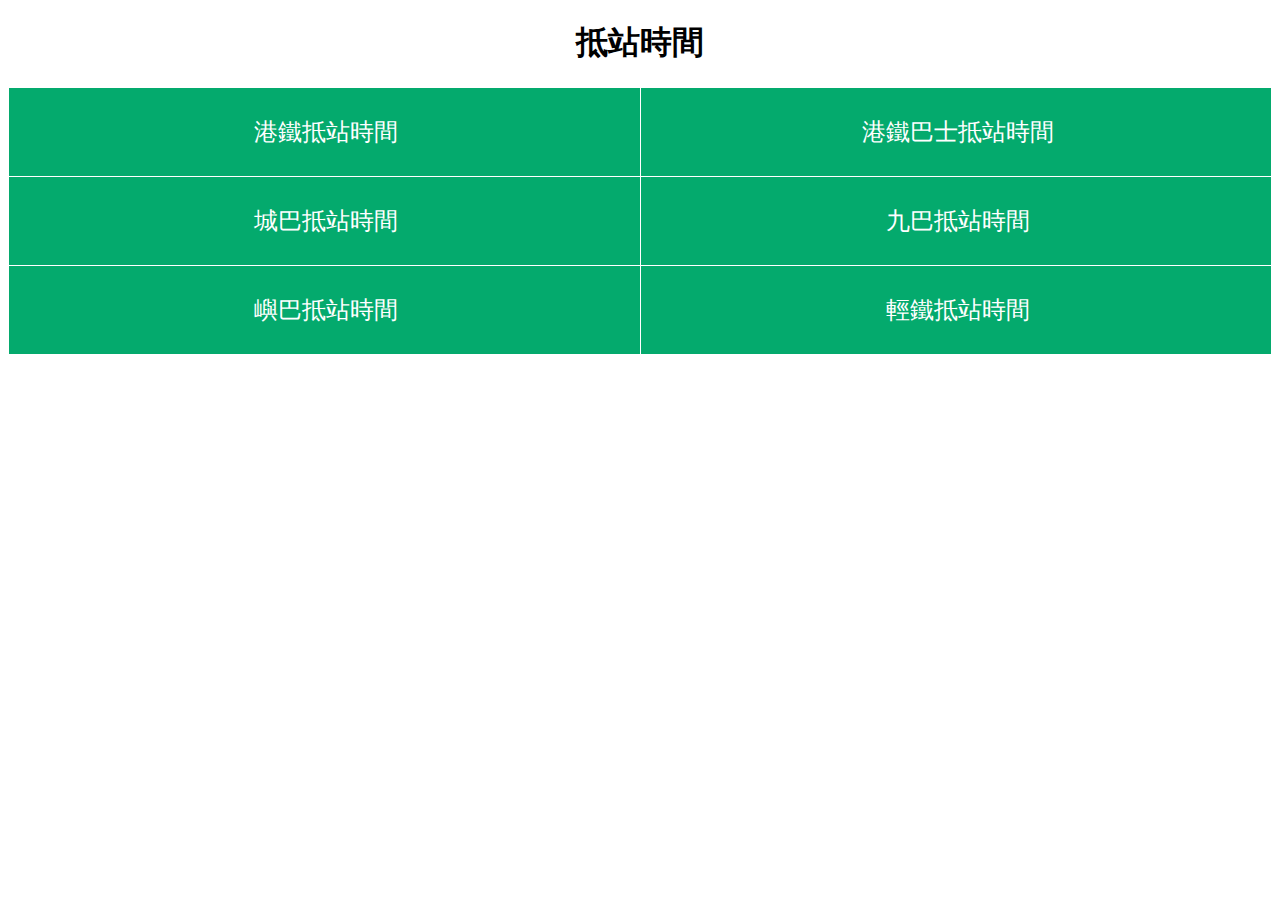
<file: index.html>
<!DOCTYPE html>
<html>
	<head>
		<base target="_top">
		<meta name="viewport" content="width=device-width, initial-scale=1.0">
		<!-- css here -->
		<title>抵站時間</title>
		<link rel="stylesheet" href="css/style.css">
		<link rel="shortcut icon" type="image/x-icon" href="images/favicon.ico">
	</head>
	<body>
		<h1 style="text-align: center">抵站時間</h1>
		<table class="homepageTable">
			<tr>
				<td style="width: 50%"><a href="MTR/index.html"><button class="btnPage">港鐵抵站時間</button></a></td>
				<td style="width: 50%"><a href="MTRB/index.html"><button class="btnPage">港鐵巴士抵站時間</button></a></td>
			</tr>
			<tr>
				<td><a href="CTB/index.html"><button class="btnPage">城巴抵站時間</button></a></td>
				<td><a href="KMB/index.html"><button class="btnPage">九巴抵站時間</button></a></td>
			</tr>
			<tr>
				<td><a href="NLB/index.html"><button class="btnPage">嶼巴抵站時間</button></a></td>
				<td><a href="LRT/index.html"><button class="btnPage">輕鐵抵站時間</button></a></td>
			</tr>
		</table>
		<script src="script.js"></script>
	</body>
</html>
</file>
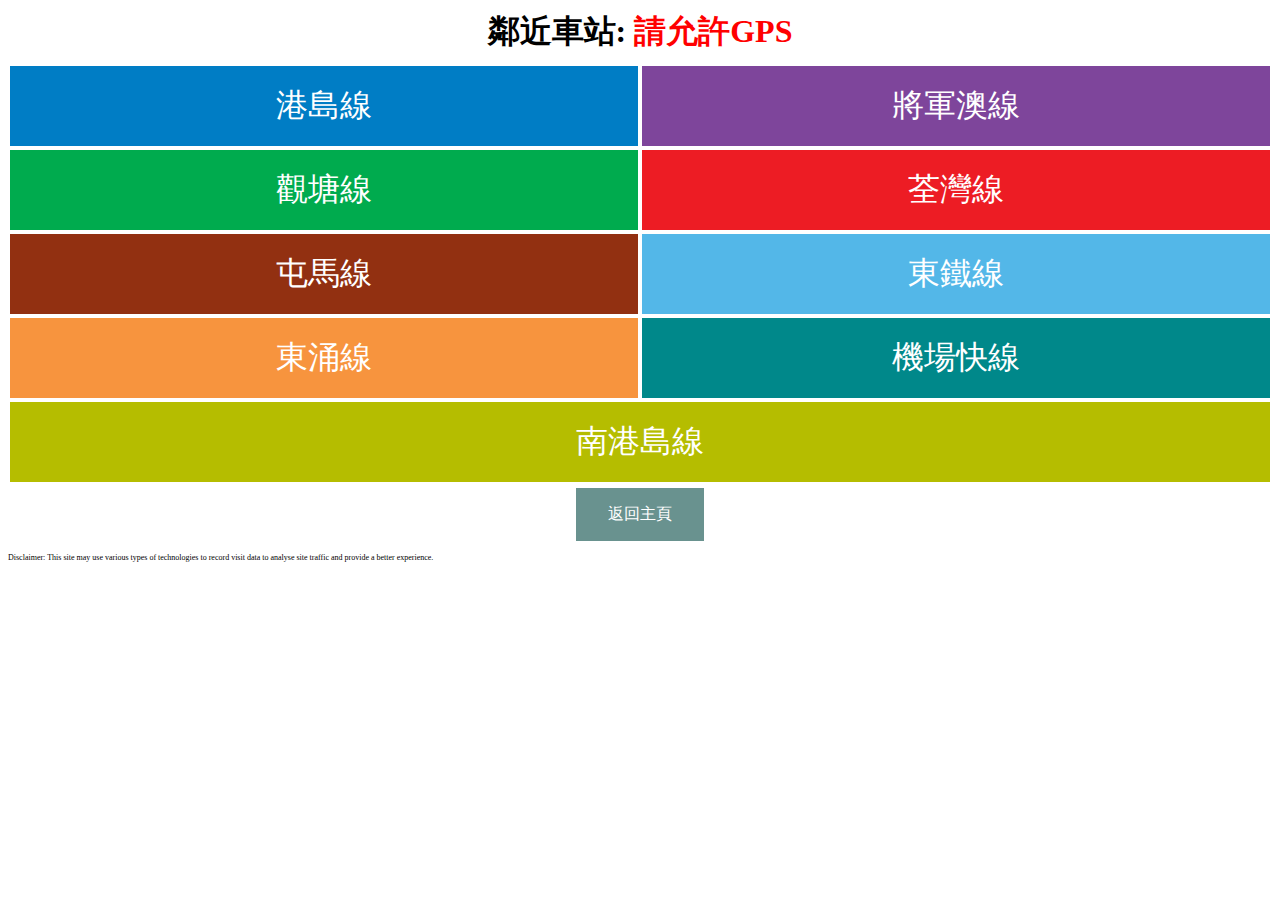
<file: MTR/index.html>
<!DOCTYPE html>
<html>
  <head>
    <base target="_top">
    <meta name="viewport" content="width=device-width, initial-scale=1.0">
	<meta name="description" content="港鐵抵站時間">
	<!-- css here -->
	<link rel="stylesheet" href="../css/style.css">
	<link rel="shortcut icon" type="image/x-icon" href="../images/favicon.ico">
	<title>港鐵抵站時間</title>
  </head>
  <body>
	<h1 id="heading" style="margin: 10px; text-align:center; display: block ruby;">
		<span style="vertical-align: middle;">鄰近車站: <span style='color: brown;'>請開啟GPS</span></span>
	</h1>

    <!-- Page ONE -->
    <div id="routeList">
      <div class="centerDiv">
        <input type="button" class="btnThree" value="港島線" style="background-color: #007DC5;" onclick="depPlace('ISL');">
        <input type="button" class="btnThree" value="將軍澳線" style="background-color: #7E459B;" onclick="depPlace('TKL');">
      </div>
      <div class="centerDiv">
        <input type="button" class="btnThree" value="觀塘線" style="background-color: #00AB4E;" onclick="depPlace('KTL');">
        <input type="button" class="btnThree" value="荃灣線" style="background-color: #ED1C24;" onclick="depPlace('TWL');">
      </div>
      <div class="centerDiv">
        <input type="button" class="btnThree" value="屯馬線" style="background-color: #923011;" onclick="depPlace('TML');">
        <input type="button" class="btnThree" value="東鐵線" style="background-color: #53B7E8;" onclick="depPlace('EAL');">
      </div>
      <div class="centerDiv">
        <input type="button" class="btnThree" value="東涌線" style="background-color: #F7943E;" onclick="depPlace('TCL');">
        <input type="button" class="btnThree" value="機場快線" style="background-color: #00888A;" onclick="depPlace('AEL');">
      </div>
	  <div class="centerDiv">
        <input type="button" class="btnThree" style="width: 100%;background-color: #B5BD00;" value="南港島線" onclick="depPlace('SIL');">
      </div>
    </div>

    <div id="stationList"></div>
	
	<div id="etaList"></div>

    <div class="centerDiv" id="loadingdiv">
      <span id="loading" class="loadingsrn" style="display: none;">搜尋中...</span>
    </div>

    <div class="centerDiv" id="bkhp">
      <input type="button" class="btnOne" value="返回主頁" onclick="hptoHome();" style="background-color: #69928F; display: block;" id="hp">
    </div>
	
	<p style="font-size: 50%;">Disclaimer: This site may use various types of technologies to record visit data to analyse site traffic and provide a better experience.</p>

	<script src="script.js"></script>
  </body>
</html>
</file>
<file: css/style.css>
label{
	font-family:  Arial, sans-serif;
}

.centerDiv{/**/
	display: flex;
	justify-content: center;
	align-items: center;
	height: 100%;
}

.btnOne {/*small buttons*/
	background-color: #28CAB2; 
	border: none;
	color: white;
	padding: 16px 32px;
	text-align: center;
	text-decoration: none;
	display: inline-block;
	font-size: 16px;
	margin: 4px 2px;
	transition-duration: 0.4s;
	cursor: pointer;
}

.btnMtrLine {/**/
	background-color: #0B0; 
	border: none;
	border-radius: 5px;
	color: white;
	padding: 16px 32px;
	text-align: center;
	text-decoration: none;
	display: inline-block;
	font-size: 20px;
	margin: 4px 2px;
	transition-duration: 0.4s;
	cursor: pointer;
}

.btnThree {/*MTR*/
	background-color: #28CAB2; 
	border: none;
	color: white;
	padding: 18px 12px;
	width: 50%;
	text-align: center;
	text-decoration: none;
	display: inline-block;
	font-size: 200%;
	margin: 2px 2px;
	transition-duration: 0.4s;
	cursor: pointer;
}

.timetable {
	font-family: Arial, Helvetica, sans-serif;
	border: 1px solid white;
	border-collapse: collapse;
	width: 100%;
}

.timetable td {
	border: 1px solid white;
	padding: 4px 4px;
	text-align: left;
	color: white;
	font-size: 20px;
	white-space: normal;
} 

.timetable input{
	font-size: 20px;
}

.timetable button{
	font-size: 20px;
}

.timetable tr{
	background-color: #04AA6D;
}

.timetable tr input{
	background-color: #04AA6D;
	border-color: #04AA6D;
}

.timetable tr button{
	background-color: #04AA6D;
	border-color: #04AA6D;
}

.timetable tr:nth-child(even){
	background-color: #3fc300;
}

.timetable tr:nth-child(even) input{
	background-color: #3fc300;
	border-color: #3fc300;
}

.timetable tr:nth-child(even) button{
	background-color: #3fc300;
	border-color: #3fc300;
}

.timetable tr:nth-child(1){
	background-color: #017300;
}

.timetable tr:nth-child(1) td{
	padding: 8px 8px;
}

.homepageTable {
	font-family: Arial, Helvetica, sans-serif;
	border: 1px solid white;
	border-collapse: collapse;
	width: 100%;
}

.homepageTable td {
	border: 1px solid white;
	padding: 8px 8px;
	text-align: left;
	background-color: #04AA6D;
	color: white;
	font-size: 24px;
	white-space: normal;
} 

.homepageTable input{
	font-size: 24px;
	background-color: #04AA6D;
}

.homepageTable button{
	font-size: 24px;
	background-color: #04AA6D;
}

.mtrTable td {/**/
	border: 1px solid white;
	padding: 4px 4px;
	text-align: left;
	color: white;
	font-size: 20px;
	white-space: normal;
} 

/*Used in homepage buttons*/
.btnPage {
	background-color: #28CAB2; 
	border: none;
	color: white;
	padding: 18px 12px;
	width: 100%;
	text-align: center;
	text-decoration: none;
	display: inline-block;
	font-size: 200%;
	margin: 2px 2px;
	transition-duration: 0.4s;
	cursor: pointer;
}

.loadingsrn {/**/
	color: #D8D835;
	font-weight: bold;
	font-size: 72px;
	font-family: Arial, Helvetica, sans-serif;
}

/*This is to remove the spin button for number input*/
input::-webkit-outer-spin-button,
input::-webkit-inner-spin-button {
	-webkit-appearance: none;
	margin: 0;
}

.btnOrigin{/**/
	background-color: #28CAB2; 
	border: none;
	color: white;
	text-decoration: none;
	font-size: 18px;
	text-align: left;
	width: 100%;
	display: inline-block;
	transition-duration: 0.4s;
	cursor: pointer;
	white-space: normal;
}

.btnEta{/**/
	background-color: #28CAB2;
	border: none;
	color: white;
	text-decoration: none;
	width: 100%;
	text-align: center;
	display: inline-block;
	transition-duration: 0.4s;
	cursor: pointer;
}

.routeSearch{/***/
	background-image: url('../images/searchicon.png');
	background-position: 10px 10px;
	background-repeat: no-repeat;
	width: 50%;
	font-size: 16px;
	padding: 12px 20px 12px 40px;
	border: 1px solid #ddd;
	margin-bottom: 12px;
}
</file>
